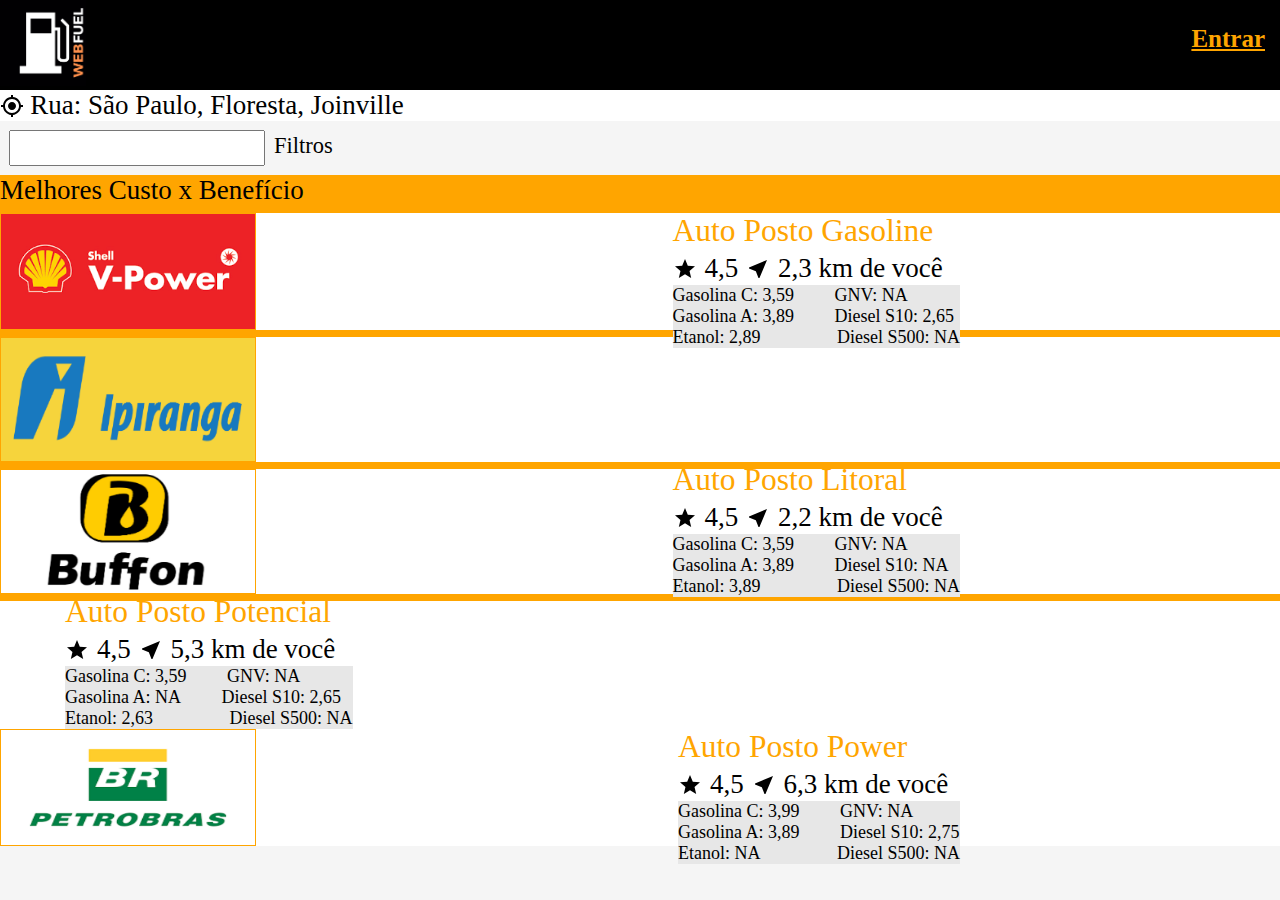
<file: index.html>
<html>
<head>
<title>WEBFUEL</title>
<link rel="stylesheet" type="text/css" href="css/style.css" media="screen" />
<meta name="viewport" content="width=device-width, user-scalable=no">
</head>
<body>
    <div id="div-logo">
<img id="log-tam" src="img/logo-fundo-branco.png"></img>
<span>
    <a id="entrar" href="php/login.html"><strong>Entrar</strong></a>
  </span>
    </div>
 
    <div class="tam-div" style="background-color: white" >
        
        <img id="local" src="img/icone-local.svg"></img>
    <span id="font-local">Rua: São Paulo, Floresta, Joinville</span>
    </div>
        
    <div class="tam-div"> 
        <span id="txt-posto"><input type="string" name="txt-posto" id="txt-post"><span id="Filtros">Filtros</span></span>
    </div>

    <div class="tam-div" style="background-color: orange" >
        <div id="mel-ben">Melhores Custo x Benefício</div>
        
        <div class="tam-div2" style="background-color: orange" >
            <div style="background-color: white">
                <img class="logo-posto" src="img/shell-logo.png"></img>
                <div class="titulo">Auto Posto Gasoline
                    <div>
                        <img id="local" src="img/estrela.svg"></img>
                        <span id="font-local2">4,5</span>
                        <img id="local" src="img/localização.svg"></img>
                        <span id="font-local2">2,3 km de você</span>
                    </div>
                    <div id= "font-comb" style="background-color: rgb(231, 231, 231)">
                       <div>
                           <span>Gasolina C: 3,59</span><span id="text-dir"> GNV: NA</span>
                        </div>
                        <div>
                            <span>Gasolina A: 3,89</span><span id="text-dir"> Diesel S10: 2,65</span>
                         </div>
                         <div>
                            <span>Etanol: 2,89</span><span id="text-dir2"> Diesel S500: NA</span>
                         </div>
                    </div>
                </div>
                
            </div>
        </div>

        <div class="tam-div2" style="background-color: orange" >
            <div style="background-color: white">
                <img class="logo-posto" src="img/ipiranga-logo.png"></img>
                <div class="titulo">Auto Posto Litoral
                    <div>
                        <img id="local" src="img/estrela.svg"></img>
                        <span id="font-local2">4,5</span>
                        <img id="local" src="img/localização.svg"></img>
                        <span id="font-local2">2,2 km de você</span>
                    </div>
                    <div id= "font-comb" style="background-color: rgb(231, 231, 231)">
                       <div>
                           <span>Gasolina C: 3,59</span><span id="text-dir"> GNV: NA</span>
                        </div>
                        <div>
                            <span>Gasolina A: 3,89</span><span id="text-dir"> Diesel S10: NA</span>
                         </div>
                         <div>
                            <span>Etanol: 3,89</span><span id="text-dir2"> Diesel S500: NA</span>
                         </div>
                    </div>
                </div>
            </div>
        </div>

        <div class="tam-div2" style="background-color: orange" >
            <div style="background-color: white">
                <img class="logo-posto" src="img/buffon-logo.png"></img>
                <div class="titulo">Auto Posto Potencial
                    <div>
                        <img id="local" src="img/estrela.svg"></img>
                        <span id="font-local2">4,5</span>
                        <img id="local" src="img/localização.svg"></img>

                        <span id="font-local2">5,3 km de você</span>
                    </div>
                    <div id= "font-comb" style="background-color: rgb(231, 231, 231)">
                       <div>
                           <span>Gasolina C: 3,59</span><span id="text-dir"> GNV: NA</span>
                        </div>
                        <div>
                            <span>Gasolina A: NA</span><span id="text-dir"> Diesel S10: 2,65</span>
                         </div>
                         <div>
                            <span>Etanol: 2,63</span><span id="text-dir2"> Diesel S500: NA</span>
                         </div>
                    </div>
                </div>
            </div>
        </div>

        <div class="tam-div2" style="background-color: orange" >
            <div style="background-color: white">
                <img class="logo-posto" src="img/petrobras-logo.png"></img>
                <div class="titulo">Auto Posto Power
                    <div>
                        <img id="local" src="img/estrela.svg"></img>
                        <span id="font-local2">4,5</span>
                        <img id="local" src="img/localização.svg"></img>
                        <span id="font-local2">6,3 km de você</span>
                    </div>
                    <div id= "font-comb" style="background-color: rgb(231, 231, 231)">
                       <div>
                           <span>Gasolina C: 3,99</span><span id="text-dir"> GNV: NA</span>
                        </div>
                        <div>
                            <span>Gasolina A: 3,89</span><span id="text-dir"> Diesel S10: 2,75</span>
                         </div>
                         <div>
                            <span>Etanol: NA</span><span id="text-dir2"> Diesel S500: NA</span>
                         </div>
                    </div>
                </div>
            </div>
        </div>
    </div>

    
</body>
</html>
</file>
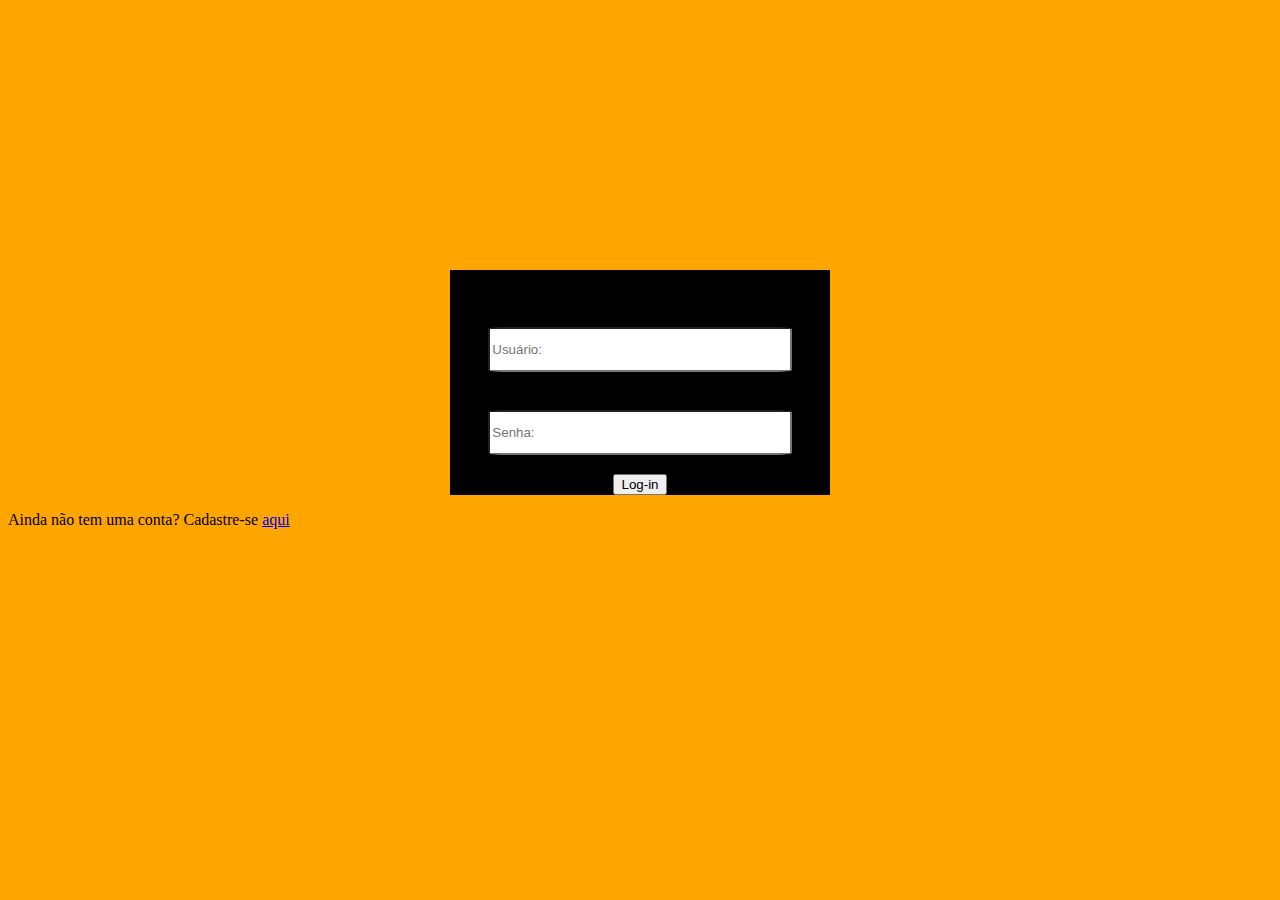
<file: php/login.html>
<html>
<head>
    <link rel="stylesheet" type="text/css" href="../css/login.css" media="screen" />
</head>
<body>
    <div id="divCentral">
        <form action="efetuaLogin.php" method="POST">
            <div class="inputs">
                <input type="text" name="username" placeholder="Usuário:">
            </div>
            <div class="inputs" name="password">
                <input type="password" name="password" placeholder="Senha:">
            </div>
            <div id="button">
                <button type="submit">Log-in</button>
            </div>
        </form>
    </div>
    <p>Ainda não tem uma conta? Cadastre-se <a href="cadastroUsuario.php">aqui</a></p>
</body>
</html>
</file>
<file: css/style.css>
h1 {
    color : black;
    font-size: 500%;
    font-family: "Century Gothic";
    
}

#div-logo {
    background-color: black;
    height: 10%;
}
* {
    margin: 0;
    padding: 0;
    box-sizing: border-box;
  }

  
  /* Mobile Styles */
  @media screen and (max-width: 960px) {
    body {
        background-color: orange;
    }

    #log-tam {
        height: 100%;
    }
    body{
      background: rgb(245,245,245);
      color: black;
      font-size: 15%;
      font-family: "Century Gothic";
    }
    h1{
      font-family: "Century Gothic";
      color: red;
      font-weight: lighter;
      font-size: 10%;
    }
    h2 {
      font-family: "Century Gothic";
      color: pink;
      font-weight: lighter;
      font-size: 8%;
    }
    a {
      color: orange;
      float: right;
      margin-top: 35px;
      margin-right: 12px;
      font: normal 3vh "Century Gothic";
    }
    a:hover {
      text-decoration: none;
      color: white;
    }
  #local{
    margin-top: auto;
    margin-bottom: -4px;
  }
  .tam-div {
  
  color: black;
  text-align: left;
  }
  #font-local{  
    font-size: 2.25vh; 
  }
  #txt-posto {
    font: normal 3.5vh "Century Gothic";
  
  }
  
  .logo-posto {
    width: 32vw;
    height: 27vw;
    border : 1.5px solid orange;
    
  
  }
  
  .tam-div2 {
    margin-top: 0.75vh;
    
  
  }
  
  .titulo {
    float: right;
    margin-right: 1vw;
    font-size: 2.5vh;
    color: orange;
    
    
  }
  
  #font-local2 {
    color: black;
    font-size: 2vh;
    
  }
  #mel-ben {
    font-size: 2.25vh;
  }
  
  #Filtros {
    font-size: 2vh;
  }
  
  #font-comb {
    color: black;
    font-size: 1.75vh;
    border-radius: 1vh;
  }
  
  #text-dir {
    margin-left: 4vh;
  }
  
  #text-dir2 {
    margin-left: 8vh;
  }
  }
  
  /* Desktop Styles */
  @media screen and (min-width: 961px) {
    body {
        background-color: orange;
    }

    #log-tam{
        height: 95%;
    }
    
  body{
    background: rgb(245,245,245);
    color: black;
    font-size: 25px;
    font-family: "Century Gothic";
  }
  h1{
    font-family: "Century Gothic";
    color: red;
    font-weight: lighter;
    font-size: 10px;
  }
  h2 {
    font-family: "Century Gothic";
    color: pink;
    font-weight: lighter;
    font-size: 8px;
  }
  a {
    color: orange;
    float: right;
  
    margin-right: 15px;
    margin-top: 25px;
    font-family: normal 3.5vh "Century Gothic";
  }
  a:hover {
    text-decoration: none;
    color: white;
  }
#local{
  margin-top: auto;
  margin-bottom: -4px;

}
.tam-div {

color: black;
text-align: left;
}
#font-local{  
  font-size: 3vh;
  
}
#txt-posto {
  font: normal 3.5vh "Century Gothic";
  margin-top: 15vh;

}

.logo-posto {
  width: 20vw;
  border : 1.5px solid orange;
  

}

.tam-div2 {
  margin-top: 0.75vh;
  

}

.titulo {
  float: right;
  margin-right: 25vw;
  font-size: 3.5vh;
  color: orange;
  
  
}

#font-local2 {
  color: black;
  font-size: 3vh;
  
}
#mel-ben {
  font-size: 3vh;
}

#Filtros {
  font-size: 2.5vh;
  margin-top:2vh;
  
}

#txt-post {
  margin-top: 1vh;
  margin-bottom: 1vh;
  margin-right: 1vh;
  margin-left: 1vh;
  width: 20%;
  height: 4%;
}

#font-comb {
  color: black;
  font-size: 2vh;
}

#text-dir {
  margin-left: 4vh;
}

#text-dir2 {
  margin-left: 8vh;
}

  }
</file>
<file: css/login.css>
body {
    background-color: orange;
}

#divCentral {
    margin: 0 auto;
    background-color: black;
    margin-top: 30vh;
    width: 30%;
    padding-top: 3%;
    text-align: center;
}
.inputs {
    padding-top: 5%;
    padding-bottom: 5%;
}
#button {
  text-align: center; 
  border-radius: 5px;
} 
input {
    border-radius: 5%;
    height: 3vh;
    width: 80%;
    border-radius: 2px;
}


body {
    background-color: orange;
}

#divCentral {
    margin: 0 auto;
    background-color: black;
    margin-top: 30vh;
    width: 30%;
}

.inputs {
    padding-top: 5%;
    padding-bottom: 5%;
    text-align: center;
}

input {
    border-radius: 5%;
    height: 5vh;
    width: 80%;

}

/*-----------------responsividade-------------------*/

@media only screen and (max-width: 700px) {
    #divCentral {
        margin: 0 auto;
        background-color: black;
        margin-top: 30vh;
        width: 85%;
        }
}

#button {
  text-align: center;  

}

@media only screen and (max-height: 380px) {
    #divCentral {
       margin: 0 auto;
       background-color: black;
       height:175px; 
     }
    input {

       height: 25px;

     }
    .inputs {
       padding-top: 25px;
       padding-bottom: 10px;;


    }

    }
</file>
